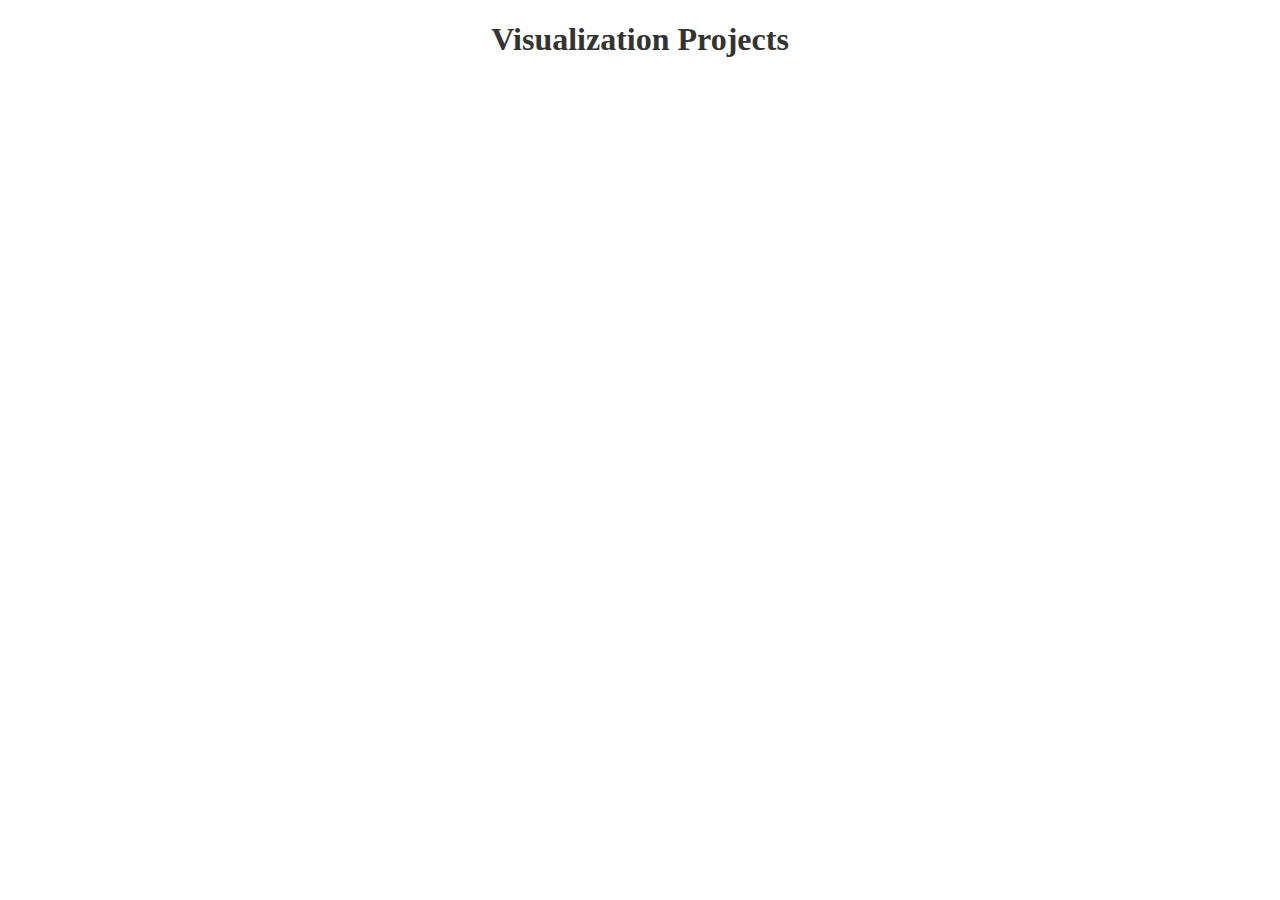
<file: visualization_projects.html>
<!doctype html>
<html lang="en">
  <head>
    <meta charset="UTF-8">
    <meta name="viewport" content="width=device-width, initial-scale=1.0">
    <title>Visualization Projects</title>
    <link rel="stylesheet" type="text/css" href="styles.css" /> <!-- Link to your CSS file -->
  </head>
  <body>
    <h1>Visualization Projects</h1>
    <div class='tableauContainer'>
      <div class='tableauPlaceholder' id='viz1727115810398'>
        <noscript>
          <a href='#'>
            <img alt='Dashboard 1' src='https://public.tableau.com/static/images/WJ/WJW7DQKWY/1_rss.png' style='border: none' />
          </a>
        </noscript>
        <object class='tableauViz' style='display:none;'>
          <param name='host_url' value='https%3A%2F%2Fpublic.tableau.com%2F' />
          <param name='embed_code_version' value='3' />
          <param name='path' value='shared/WJW7DQKWY' />
          <param name='toolbar' value='yes' />
          <param name='static_image' value='https://public.tableau.com/static/images/WJ/WJW7DQKWY/1.png' />
          <param name='animate_transition' value='yes' />
          <param name='display_static_image' value='yes' />
          <param name='display_spinner' value='yes' />
          <param name='display_overlay' value='yes' />
          <param name='display_count' value='yes' />
          <param name='language' value='en-US' />
        </object>
      </div>
    </div>
    <script type='text/javascript'>
      var divElement = document.getElementById('viz1727115810398');
      var vizElement = divElement.getElementsByTagName('object')[0];
      if (divElement.offsetWidth > 800) {
        vizElement.style.width = '1366px';
        vizElement.style.height = '795px';
      } else if (divElement.offsetWidth > 500) {
        vizElement.style.width = '1366px';
        vizElement.style.height = '795px';
      } else {
        vizElement.style.width = '100%';
        vizElement.style.height = '2777px';
      }
      var scriptElement = document.createElement('script');
      scriptElement.src = 'https://public.tableau.com/javascripts/api/viz_v1.js';
      vizElement.parentNode.insertBefore(scriptElement, vizElement);
    </script>
  </body>
</html>
</file>
<file: styles.css>
/* styles.css */

<h1 style="color: blue; text-align: center;">Hello, World!</h1>

/* Body styles */
body {
    font-family: Arial, sans-serif; /* Change font */
    background-image: url('https://ardadylan.github.io/my-website/images/moto_backround.jpg'); /* Background image */
    background-size: cover; /* Cover the entire background */
    background-position: center; /* Center the image */
    background-repeat: no-repeat; /* Prevent the image from repeating */
    color: #fff; /* Change text color for contrast */
    margin: 0; /* Remove default margin */
    padding: 20px; /* Add padding */
}

/* Heading styles */
h1 {
    color: #333; /* Dark gray text color */
    text-align: center; /* Center the heading */
}

/* Paragraph styles */
p {
    color: #666; /* Medium gray text */
    line-height: 1.6; /* Increase line spacing */
}

/* Image styles */
img {
    display: block; /* Make it a block element */
    margin: 20px auto; /* Center the image */
    max-width: 100%; /* Make the image responsive */
    height: auto; /* Maintain aspect ratio */
}
</file>
